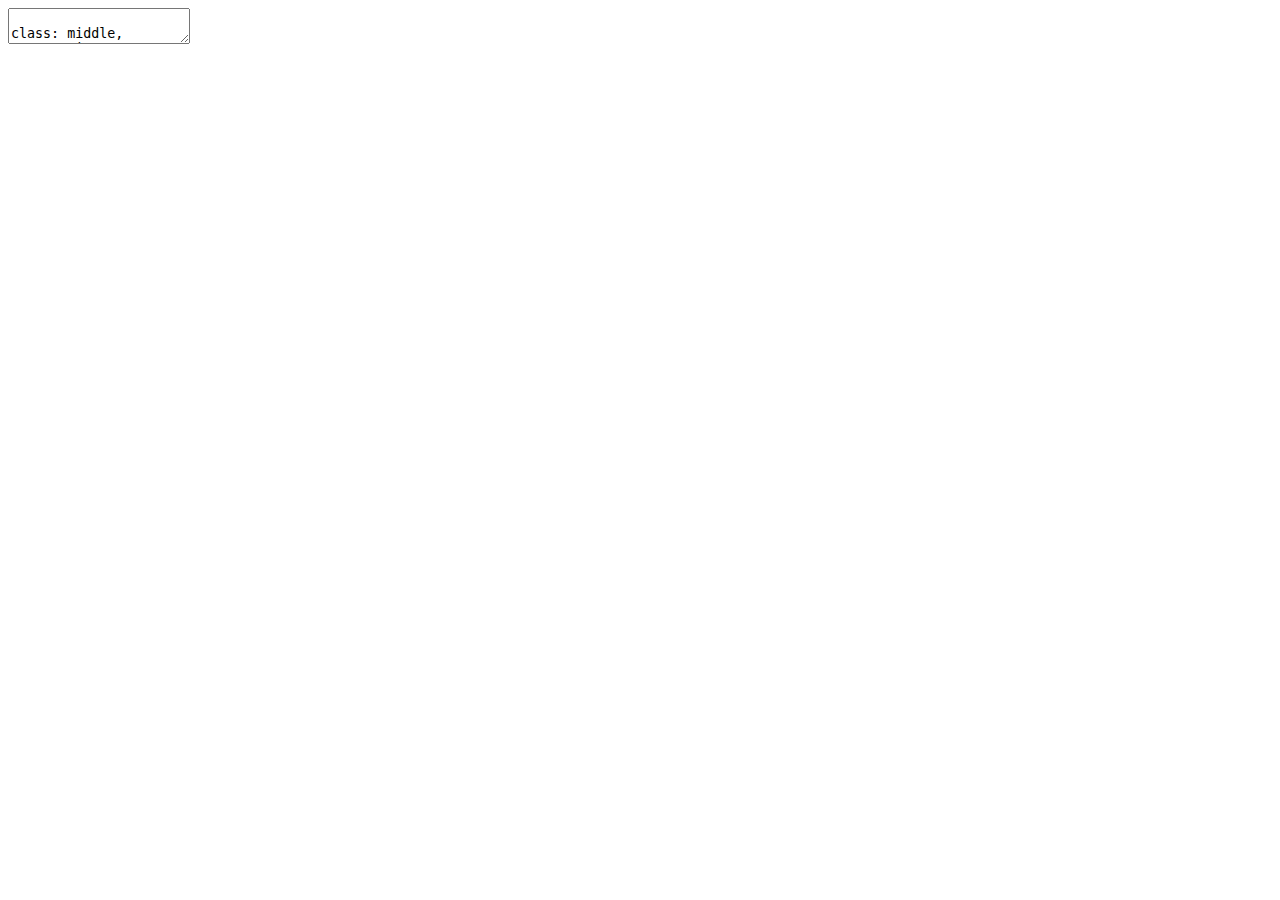
<file: talk.html>
<!DOCTYPE html>
<html lang="" xml:lang="">
  <head>
    <title>Tips and advice when creating a python software for lab members to use in academia</title>
    <meta charset="utf-8" />
    <meta name="author" content="Jeremy Selva" />
    <script src="libs/header-attrs/header-attrs.js"></script>
    <link rel="stylesheet" href="xaringan-themer.css" type="text/css" />
  </head>
  <body>
    <textarea id="source">

class: middle, center, inverse

# Tips and advice when creating a python software for lab members to use in academia






.pull-left[
&lt;img src="images/business-team.jpg" width="70%" style="display: block; margin: auto;" /&gt;


### My web link
]


.pull-right[
&lt;img src="images/books.jpg" width="70%" style="display: block; margin: auto;" /&gt;

### @SelvaJeremy
]

.left[.footnote[Images by [Amonrat Rungreangfangsai](https://www.vecteezy.com/members/amy1313)]]

---
## Introduction

It started with creating a python script used to organise Mass Spectrometry data for my project.

&lt;img src="images/single-python-script.jpg" width="80%" style="display: block; margin: auto;" /&gt;

---

## Introduction

Many asks me to fix/run similar scripts created by past lab members.
- *"This script does not work on my computer anymore. I don't know why."* 😵

.pull-left[

&lt;img src="images/many-scripts.jpg" width="80%" style="display: block; margin: auto;" /&gt;

]

.pull-right[

&lt;img src="images/overwhelmed.jpg" width="80%" style="display: block; margin: auto;" /&gt;

]

.left[.footnote[Images by [Amonrat Rungreangfangsai](https://www.vecteezy.com/members/amy1313)]]

---

## Introduction

I combined all these scripts into one Windows executable software in Python called [MSOrganiser](https://github.com/SLINGhub/MSOrganiser).

.pull-left[
&lt;img src="images/many-scripts.jpg" width="100%" style="display: block; margin: auto;" /&gt;
]

.pull-right[

&lt;img src="images/logo.png" width="60%" style="display: block; margin: auto;" /&gt;

.center[
https://github.com/SLINGhub/MSOrganiser
]

]

.left[.footnote[Images by [Amonrat Rungreangfangsai](https://www.vecteezy.com/members/amy1313)]]

---

## Introduction

Looking back, I realised that things have not been easy...


&lt;img src="images/not-easy.jpg" width="50%" style="display: block; margin: auto;" /&gt;

.left[.footnote[Images by [Amonrat Rungreangfangsai](https://www.vecteezy.com/members/amy1313)]]
---

## Introduction

In academia, most of us are not trained in coding or software development. It is hard for us to write software for our own research paper, it is even more challenging to create software for others to use.

.pull-left[

Daniel Lemire’s [blog](https://lemire.me/blog/2012/06/18/on-the-quality-of-academic-software/)

&lt;img src="images/Daniel_Lemire_Blog.jpg" width="80%" style="display: block; margin: auto;" /&gt;
]

.pull-right[

&lt;img src="images/programming-hard.jpg" width="90%" style="display: block; margin: auto;" /&gt;

]

.left[.footnote[Images by [Amonrat Rungreangfangsai](https://www.vecteezy.com/members/amy1313)]]

---

## Introduction

In this talk, I decide to share some things that have helped me tremendously.


&lt;img src="images/sharing.jpg" width="50%" style="display: block; margin: auto;" /&gt;

.left[.footnote[Images by [Amonrat Rungreangfangsai](https://www.vecteezy.com/members/amy1313)]]

---
## Convert scripts to a web service or executable software

Users make less error when clicking buttons compared to typing in command lines

&lt;img src="images/click-vs-command.jpg" width="90%" style="display: block; margin: auto;" /&gt;

---

## Advice 1 Tips 

- Chriskiehl's [Gooey](https://github.com/chriskiehl/Gooey) to create a simple GUI interface quickly.

- [Pyinstaller](https://www.pyinstaller.org/) to convert the scripts to a stand alone executable program.


&lt;img src="images/procedure.jpg" width="80%" style="display: block; margin: auto;" /&gt;

---
## Advice 1 Tips 

Jack McKew's [blog](https://jackmckew.dev/making-executable-guis-with-python-gooey-pyinstaller.html) helps me make use of the two tools to get what I need.

&lt;br&gt;

&lt;img src="images/Jack_McKew_Blog.jpg" width="95%" style="display: block; margin: auto;" /&gt;


---

## I forgot about new users

&lt;img src="images/software_growth.jpg" width="100%" style="display: block; margin: auto;" /&gt;

.left[.footnote[
Baby Dragon by [drawinghowtos.com](https://drawinghowtos.com/baby-dragon-2-7909)

Cartoon Hydra by [how-to-draw-cartoons-online.com](https://how-to-draw-cartoons-online.com/cartoon-hydra.html)
]
]

---

## I forgot about new users

New users typical reaction to complex program
- Scared 🥺 and Confused 😵
- *"Maybe this tool is not for me"* 😂

.pull-left[
&lt;img src="images/cartoon_hydra.gif" width="65%" style="display: block; margin: auto;" /&gt;
]

.pull-right[
&lt;img src="images/scared.jpg" width="80%" style="display: block; margin: auto;" /&gt;
]

.left[.footnote[
Cartoon Hydra by [how-to-draw-cartoons-online.com](https://how-to-draw-cartoons-online.com/cartoon-hydra.html)

Images by [Amonrat Rungreangfangsai](https://www.vecteezy.com/members/amy1313)]]

---
## Give a software overview using cheatsheet

&lt;img src="images/my_cheatsheet.PNG" width="60%" style="display: block; margin: auto;" /&gt;


---
## Advice 2 Tips 

RStudio cheatsheet [examples](https://www.rstudio.com/resources/cheatsheets/)
and [template](https://github.com/rstudio/cheatsheets/blob/master/.github/CONTRIBUTING.md) and [advice](https://github.com/rstudio/cheatsheets/blob/master/README.md)

.pull-left[
&lt;img src="images/RStudio_cheatsheet_examples.jpg" width="100%" style="display: block; margin: auto;" /&gt;
]

.pull-right[
&lt;img src="images/RStudio_cheatsheet.jpg" width="100%" style="display: block; margin: auto;" /&gt;
]
---

## Give helpful messages when users make a mistake.

Users and programmers make mistakes sometimes. Software error messages are unavoidable.

.pull-left[
&lt;img src="images/unknown_error.jpg" width="90%" style="display: block; margin: auto;" /&gt;
]

.pull-right[
&lt;img src="images/hammer-computer.jpg" width="100%" style="display: block; margin: auto;" /&gt;
]

.left[.footnote[Images by [Amonrat Rungreangfangsai](https://www.vecteezy.com/members/amy1313)]]

---

## Provide helpful messages when users make a mistake.

However, if you can make them helpful, it does goes a long way.

.pull-left[

&lt;img src="images/helpful_error-2.jpg" width="70%" style="display: block; margin: auto;" /&gt;

&lt;img src="images/helpful_error.jpg" width="70%" style="display: block; margin: auto;" /&gt;
]

.pull-right[
&lt;img src="images/thumbs-up.jpg" width="100%" style="display: block; margin: auto;" /&gt;
]

.left[.footnote[Images by [Amonrat Rungreangfangsai](https://www.vecteezy.com/members/amy1313)]]

---

## Advice 3 Tips 
.pull-left[
Saadia Minhas' [blog](https://uxplanet.org/how-to-write-good-error-messages-858e4551cd4) provides some good tips

&lt;img src="images/saadia-minhas-blog.jpg" width="90%" style="display: block; margin: auto;" /&gt;
]

.pull-right[
Micheal Lynch's [tip](https://mtlynch.io/code-review-love/) to show openness to criticism
 
&lt;img src="images/michael-lynch-blog.jpg" width="100%" style="display: block; margin: auto;" /&gt;
]

---

## Output report file and pre-processing results to show accountability.

Academia journals are getting more demanding with regards to software, wanting reusability besides reproducibility.

.pull-left[
&lt;img src="images/nature-reusable-1.jpg" width="90%" style="display: block; margin: auto;" /&gt;
]

.pull-right[
&lt;img src="images/nature-reusable-2.jpg" width="100%" style="display: block; margin: auto;" /&gt;
]

https://www.nature.com/articles/s43588-021-00109-9
---

## Advice 4 Tips 

Tag a label on different software version and encourage users to cite not just the software name but the version number as well.

&lt;img src="images/github-tag-release.jpg" width="70%" style="display: block; margin: auto;" /&gt;

---

## Advice 4 Tips 

Create a report file/table (pdf or excel) that store the user's input parameters

.pull-left[
&lt;img src="images/report-MSOrganiser.jpg" width="90%" style="display: block; margin: auto;" /&gt;
]

.pull-right[

Chris Moffitt's [example](https://pbpython.com/pdf-reports.html) using WeasyPrint

&lt;img src="images/report-Chris-Moffitt.jpg" width="90%" style="display: block; margin: auto;" /&gt;

Matt Clarke's [example](https://practicaldatascience.co.uk/data-science/how-to-create-pdf-reports-in-python-using-pandas-and-gilfoyle) using Gilfoyle

&lt;img src="images/report-Matt-Clarke.jpg" width="90%" style="display: block; margin: auto;" /&gt;
]

---

## Advice 4 Tips 

Show pre-processing results to explain how the software calculate the final results. They are also helpful when there is a need to troubleshoot for logical errors

&lt;img src="images/normArea.jpg" width="100%" style="display: block; margin: auto;" /&gt;
---

## My documentation issue

I started my documentation by trying to follow some advice provided by Lee's [article](https://journals.plos.org/ploscompbiol/article?id=10.1371/journal.pcbi.1006561)

&lt;img src="images/documentation-beginning.jpg" width="60%" style="display: block; margin: auto;" /&gt;


---

## My documentation issue

As my documentation starts to get longer and more complex, people find it hard to understand.

.pull-left[

&lt;img src="images/documentation-confused.jpg" width="100%" style="display: block; margin: auto;" /&gt;
]

.pull-right[

&lt;img src="images/documentation-confused-2.jpg" width="100%" style="display: block; margin: auto;" /&gt;

]

.left[.footnote[Images by [Amonrat Rungreangfangsai](https://www.vecteezy.com/members/amy1313)]]

---
## Organise your documentation into specific structures

Thankfully, I came across DIVIO [website](https://documentation.divio.com/) that encourages me to split my documentations into manageable categories.

&lt;img src="images/documentation-table.jpg" width="60%" style="display: block; margin: auto;" /&gt;

---
## Organise your documentation into specific structures

Following in its footsteps, this is what I come up with

&lt;img src="images/documentation-cleanup.jpg" width="50%" style="display: block; margin: auto;" /&gt;

.left[.footnote[Images by [Amonrat Rungreangfangsai](https://www.vecteezy.com/members/amy1313)]]

---
## Advice 5 Tips 

.pull-left[

Tutorial: Github README

&lt;img src="images/documentation-readme.jpg" width="100%" style="display: block; margin: auto;" /&gt;
]

.pull-right[

How To Guide: Cheatsheet

&lt;img src="images/documentation-cheatsheet.jpg" width="100%" style="display: block; margin: auto;" /&gt;

]

---
## Advice 5 Tips 

.pull-left[

Explaination: User Documentation

&lt;img src="images/documentation-user-documentation.jpg" width="100%" style="display: block; margin: auto;" /&gt;
]

.pull-right[

Reference: Developer Documentation

&lt;img src="images/documentation-developer-documentation.jpg" width="100%" style="display: block; margin: auto;" /&gt;

]


---

## Create a software that gives a lasting impact.

.pull-left[
&lt;img src="images/help-people.jpg" width="100%" style="display: block; margin: auto;" /&gt;
]

.pull-right[
- The main purpose for creating a software is not to make us popular, it is to **help others with their problems**.

- A problem no matter how small can be as annoying as big ones

- The more annoying the problem the software tries to solve, the more useful it is.
]

.left[.footnote[Images by [Amonrat Rungreangfangsai](https://www.vecteezy.com/members/amy1313)]]

---

## Create a software that gives a lasting impact.

.pull-left[
&lt;img src="images/help-people-2.jpg" width="100%" style="display: block; margin: auto;" /&gt;
]

.pull-right[
- Don't feel discouraged when you are tasked to create a tool that does small and simple things. 

- Instead "do (these) small things with great love." -- *Mother Teresa*

- "If you can impact a few people deeply, they will just shout from the rooftops for you. The breadth of the impact will be a matter of time". -- *Yihui Xie* [blog](https://yihui.org/en/2018/08/influence-depth-or-breadth/)

&lt;img src="images/Yihui_Xie_Blog.jpg" width="100%" style="display: block; margin: auto;" /&gt;

]

.left[.footnote[Images by [Amonrat Rungreangfangsai](https://www.vecteezy.com/members/amy1313)]]

---

## All the best...

.pull-left[

Review of advice
- Convert scripts to a web service or executable software.
- Give a software overview using cheat sheets.
- Provide helpful messages when users make a mistake.
- Output report file and pre-processing results to show accountability.
- Organise your documentation into specific structures

Take home advice
- Create a software that gives a lasting impact.
]

.pull-right[
&lt;img src="images/that-is-all.jpg" width="100%" style="display: block; margin: auto;" /&gt;
]


.left[.footnote[Images by [Amonrat Rungreangfangsai](https://www.vecteezy.com/members/amy1313)]]
    </textarea>
<style data-target="print-only">@media screen {.remark-slide-container{display:block;}.remark-slide-scaler{box-shadow:none;}}</style>
<script src="https://remarkjs.com/downloads/remark-latest.min.js"></script>
<script>var slideshow = remark.create({
"highlightStyle": "github",
"highlightLines": true,
"countIncrementalSlides": false,
"slideNumberFormat": "%current%",
"ratio": "16:9"
});
if (window.HTMLWidgets) slideshow.on('afterShowSlide', function (slide) {
  window.dispatchEvent(new Event('resize'));
});
(function(d) {
  var s = d.createElement("style"), r = d.querySelector(".remark-slide-scaler");
  if (!r) return;
  s.type = "text/css"; s.innerHTML = "@page {size: " + r.style.width + " " + r.style.height +"; }";
  d.head.appendChild(s);
})(document);

(function(d) {
  var el = d.getElementsByClassName("remark-slides-area");
  if (!el) return;
  var slide, slides = slideshow.getSlides(), els = el[0].children;
  for (var i = 1; i < slides.length; i++) {
    slide = slides[i];
    if (slide.properties.continued === "true" || slide.properties.count === "false") {
      els[i - 1].className += ' has-continuation';
    }
  }
  var s = d.createElement("style");
  s.type = "text/css"; s.innerHTML = "@media print { .has-continuation { display: none; } }";
  d.head.appendChild(s);
})(document);
// delete the temporary CSS (for displaying all slides initially) when the user
// starts to view slides
(function() {
  var deleted = false;
  slideshow.on('beforeShowSlide', function(slide) {
    if (deleted) return;
    var sheets = document.styleSheets, node;
    for (var i = 0; i < sheets.length; i++) {
      node = sheets[i].ownerNode;
      if (node.dataset["target"] !== "print-only") continue;
      node.parentNode.removeChild(node);
    }
    deleted = true;
  });
})();
(function() {
  "use strict"
  // Replace <script> tags in slides area to make them executable
  var scripts = document.querySelectorAll(
    '.remark-slides-area .remark-slide-container script'
  );
  if (!scripts.length) return;
  for (var i = 0; i < scripts.length; i++) {
    var s = document.createElement('script');
    var code = document.createTextNode(scripts[i].textContent);
    s.appendChild(code);
    var scriptAttrs = scripts[i].attributes;
    for (var j = 0; j < scriptAttrs.length; j++) {
      s.setAttribute(scriptAttrs[j].name, scriptAttrs[j].value);
    }
    scripts[i].parentElement.replaceChild(s, scripts[i]);
  }
})();
(function() {
  var links = document.getElementsByTagName('a');
  for (var i = 0; i < links.length; i++) {
    if (/^(https?:)?\/\//.test(links[i].getAttribute('href'))) {
      links[i].target = '_blank';
    }
  }
})();
// adds .remark-code-has-line-highlighted class to <pre> parent elements
// of code chunks containing highlighted lines with class .remark-code-line-highlighted
(function(d) {
  const hlines = d.querySelectorAll('.remark-code-line-highlighted');
  const preParents = [];
  const findPreParent = function(line, p = 0) {
    if (p > 1) return null; // traverse up no further than grandparent
    const el = line.parentElement;
    return el.tagName === "PRE" ? el : findPreParent(el, ++p);
  };

  for (let line of hlines) {
    let pre = findPreParent(line);
    if (pre && !preParents.includes(pre)) preParents.push(pre);
  }
  preParents.forEach(p => p.classList.add("remark-code-has-line-highlighted"));
})(document);</script>

<script>
slideshow._releaseMath = function(el) {
  var i, text, code, codes = el.getElementsByTagName('code');
  for (i = 0; i < codes.length;) {
    code = codes[i];
    if (code.parentNode.tagName !== 'PRE' && code.childElementCount === 0) {
      text = code.textContent;
      if (/^\\\((.|\s)+\\\)$/.test(text) || /^\\\[(.|\s)+\\\]$/.test(text) ||
          /^\$\$(.|\s)+\$\$$/.test(text) ||
          /^\\begin\{([^}]+)\}(.|\s)+\\end\{[^}]+\}$/.test(text)) {
        code.outerHTML = code.innerHTML;  // remove <code></code>
        continue;
      }
    }
    i++;
  }
};
slideshow._releaseMath(document);
</script>
<!-- dynamically load mathjax for compatibility with self-contained -->
<script>
(function () {
  var script = document.createElement('script');
  script.type = 'text/javascript';
  script.src  = 'https://mathjax.rstudio.com/latest/MathJax.js?config=TeX-MML-AM_CHTML';
  if (location.protocol !== 'file:' && /^https?:/.test(script.src))
    script.src  = script.src.replace(/^https?:/, '');
  document.getElementsByTagName('head')[0].appendChild(script);
})();
</script>
  </body>
</html>
</file>
<file: xaringan-themer.css>
/* -------------------------------------------------------
 *
 *     !! This file was generated by xaringanthemer !!
 *
 *  Changes made to this file directly will be overwritten
 *  if you used xaringanthemer in your xaringan slides Rmd
 *
 *  Issues or likes?
 *    - https://github.com/gadenbuie/xaringanthemer
 *    - https://www.garrickadenbuie.com
 *
 *  Need help? Try:
 *    - vignette(package = "xaringanthemer")
 *    - ?xaringanthemer::style_xaringan
 *    - xaringan wiki: https://github.com/yihui/xaringan/wiki
 *    - remarkjs wiki: https://github.com/gnab/remark/wiki
 *
 *  Version: 0.4.0
 *
 * ------------------------------------------------------- */
@import url(https://fonts.googleapis.com/css?family=Montserrat:600,600i&display=swap);
@import url(https://fonts.googleapis.com/css?family=Josefin+Sans:300&display=swap);
@import url(https://fonts.googleapis.com/css?family=Fira+Mono&display=swap);


:root {
  /* Fonts */
  --text-font-family: Montserrat;
  --text-font-is-google: 1;
  --text-font-family-fallback: -apple-system, BlinkMacSystemFont, avenir next, avenir, helvetica neue, helvetica, Ubuntu, roboto, noto, segoe ui, arial;
  --text-font-base: sans-serif;
  --header-font-family: 'Josefin Sans';
  --header-font-is-google: 1;
  --header-font-family-fallback: Georgia, serif;
  --code-font-family: 'Fira Mono';
  --code-font-is-google: 1;
  --base-font-size: 20px;
  --text-font-size: 1rem;
  --code-font-size: 0.9rem;
  --code-inline-font-size: 1em;
  --header-h1-font-size: 2.75rem;
  --header-h2-font-size: 2.25rem;
  --header-h3-font-size: 1.75rem;

  /* Colors */
  --text-color: #272822;
  --header-color: #b04b5d;
  --background-color: #FFFFFF;
  --link-color: #0072bb;
  --text-bold-color: #b04b5d;
  --code-highlight-color: rgba(255,255,0,0.5);
  --inverse-text-color: #FFFFFF;
  --inverse-background-color: #b04b5d;
  --inverse-header-color: #FFFFFF;
  --inverse-link-color: #bbedf3;
  --title-slide-background-color: #b04b5d;
  --title-slide-text-color: #FFFFFF;
  --header-background-color: #b04b5d;
  --header-background-text-color: #FFFFFF;
  --base: #b04b5d;
  --white: #FFFFFF;
  --black: #272822;
}

html {
  font-size: var(--base-font-size);
}

body {
  font-family: var(--text-font-family), var(--text-font-family-fallback), var(--text-font-base);
  font-weight: 600;
  color: var(--text-color);
}
h1, h2, h3 {
  font-family: var(--header-font-family), var(--header-font-family-fallback);
  font-weight: 600;
  color: var(--header-color);
}
.remark-slide-content {
  background-color: var(--background-color);
  font-size: 1rem;
  padding: 16px 64px 16px 64px;
  width: 100%;
  height: 100%;
}
.remark-slide-content h1 {
  font-size: var(--header-h1-font-size);
}
.remark-slide-content h2 {
  font-size: var(--header-h2-font-size);
}
.remark-slide-content h3 {
  font-size: var(--header-h3-font-size);
}
.remark-code, .remark-inline-code {
  font-family: var(--code-font-family), Menlo, Consolas, Monaco, Liberation Mono, Lucida Console, monospace;
}
.remark-code {
  font-size: var(--code-font-size);
}
.remark-inline-code {
  font-size: var(--code-inline-font-size);
  color: #b04b5d;
}
.remark-slide-number {
  color: #b04b5d;
  opacity: 1;
  font-size: 0.9rem;
}
strong {
  font-weight: bold;
  color: var(--text-bold-color);
}
a, a > code {
  color: var(--link-color);
  text-decoration: none;
}
.footnote {
  position: absolute;
  bottom: 10px;
  padding-right: 4em;
  font-size: 0.6em;
}
.remark-code-line-highlighted {
  background-color: var(--code-highlight-color);
}
.inverse {
  background-color: var(--inverse-background-color);
  color: var(--inverse-text-color);
  
}
.inverse h1, .inverse h2, .inverse h3 {
  color: var(--inverse-header-color);
}
.inverse a, .inverse a > code {
  color: var(--inverse-link-color);
}
.title-slide, .title-slide h1, .title-slide h2, .title-slide h3 {
  color: var(--title-slide-text-color);
}
.title-slide {
  background-color: var(--title-slide-background-color);
}
.title-slide .remark-slide-number {
  display: none;
}
/* Two-column layout */
.left-column {
  width: 20%;
  height: 92%;
  float: left;
}
.left-column h2, .left-column h3 {
  color: #b04b5d99;
}
.left-column h2:last-of-type, .left-column h3:last-child {
  color: #b04b5d;
}
.right-column {
  width: 75%;
  float: right;
  padding-top: 1em;
}
.pull-left {
  float: left;
  width: 47%;
}
.pull-right {
  float: right;
  width: 47%;
}
.pull-right + * {
  clear: both;
}
img, video, iframe {
  max-width: 100%;
}
blockquote {
  border-left: solid 5px #b04b5d80;
  padding-left: 1em;
}
.remark-slide table {
  margin: auto;
  border-top: 1px solid #666;
  border-bottom: 1px solid #666;
}
.remark-slide table thead th {
  border-bottom: 1px solid #ddd;
}
th, td {
  padding: 5px;
}
.remark-slide thead, .remark-slide tfoot, .remark-slide tr:nth-child(even) {
  background: #EFDBDE;
}
table.dataTable tbody {
  background-color: var(--background-color);
  color: var(--text-color);
}
table.dataTable.display tbody tr.odd {
  background-color: var(--background-color);
}
table.dataTable.display tbody tr.even {
  background-color: #EFDBDE;
}
table.dataTable.hover tbody tr:hover, table.dataTable.display tbody tr:hover {
  background-color: rgba(255, 255, 255, 0.5);
}
.dataTables_wrapper .dataTables_length, .dataTables_wrapper .dataTables_filter, .dataTables_wrapper .dataTables_info, .dataTables_wrapper .dataTables_processing, .dataTables_wrapper .dataTables_paginate {
  color: var(--text-color);
}
.dataTables_wrapper .dataTables_paginate .paginate_button {
  color: var(--text-color) !important;
}

/* Slide Header Background for h1 elements */
.remark-slide-content.header_background > h1 {
  display: block;
  position: absolute;
  top: 0;
  left: 0;
  width: 100%;
  background: var(--header-background-color);
  color: var(--header-background-text-color);
  padding: 2rem 64px 1.5rem 64px;
  margin-top: 0;
  box-sizing: border-box;
}
.remark-slide-content.header_background {
  padding-top: 7rem;
}

@page { margin: 0; }
@media print {
  .remark-slide-scaler {
    width: 100% !important;
    height: 100% !important;
    transform: scale(1) !important;
    top: 0 !important;
    left: 0 !important;
  }
}

.base {
  color: var(--base);
}
.bg-base {
  background-color: var(--base);
}
.white {
  color: var(--white);
}
.bg-white {
  background-color: var(--white);
}
.black {
  color: var(--black);
}
.bg-black {
  background-color: var(--black);
}
</file>
